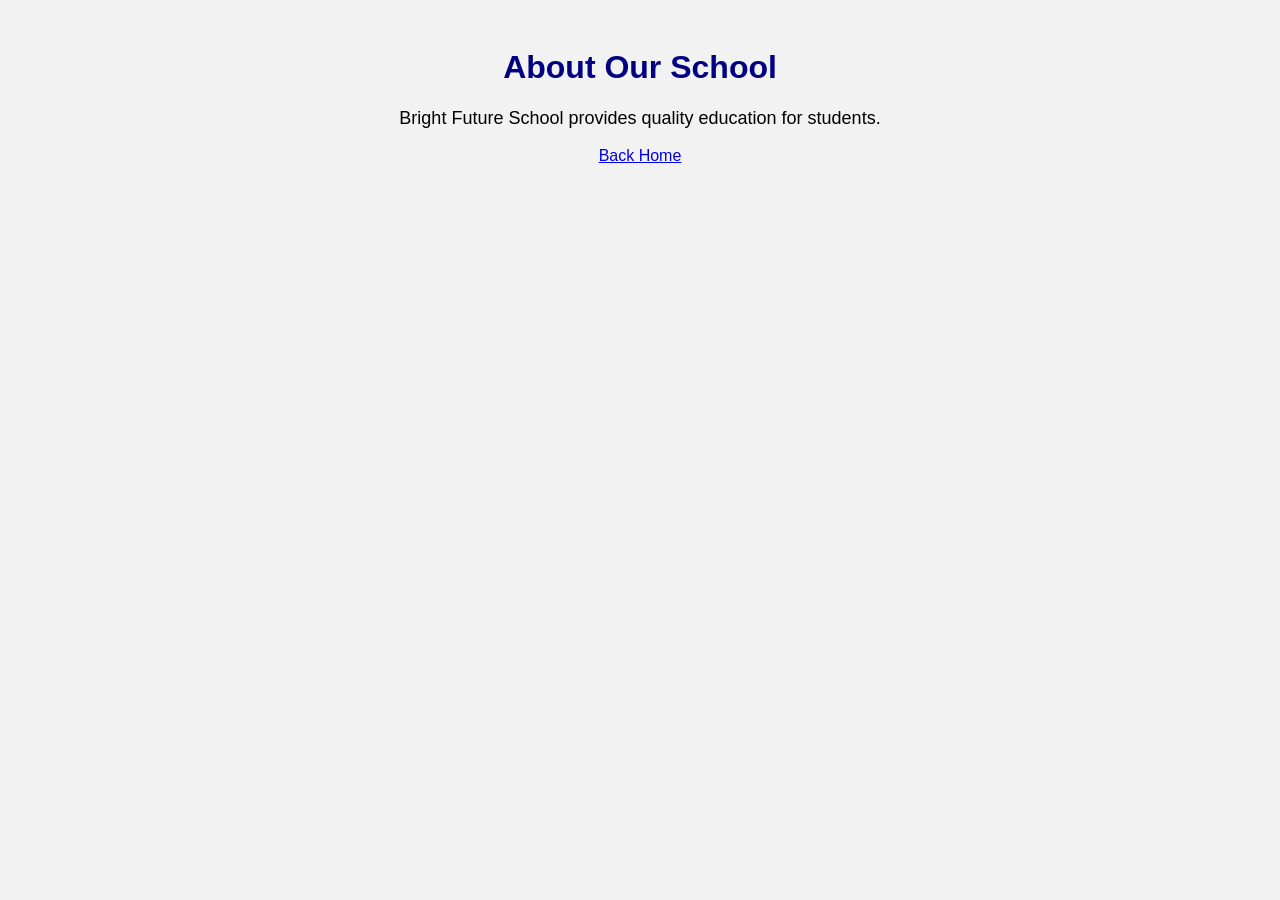
<file: index.html>
<!DOCTYPE html>
<html>
<head>
    <title>About Us</title>
    <link rel="stylesheet" href="style.css">
</head>
<body>

<h1>About Our School</h1>

<p>Bright Future School provides quality education for students.</p>

<a href="index.html">Back Home</a>

</body>
</html>
</file>
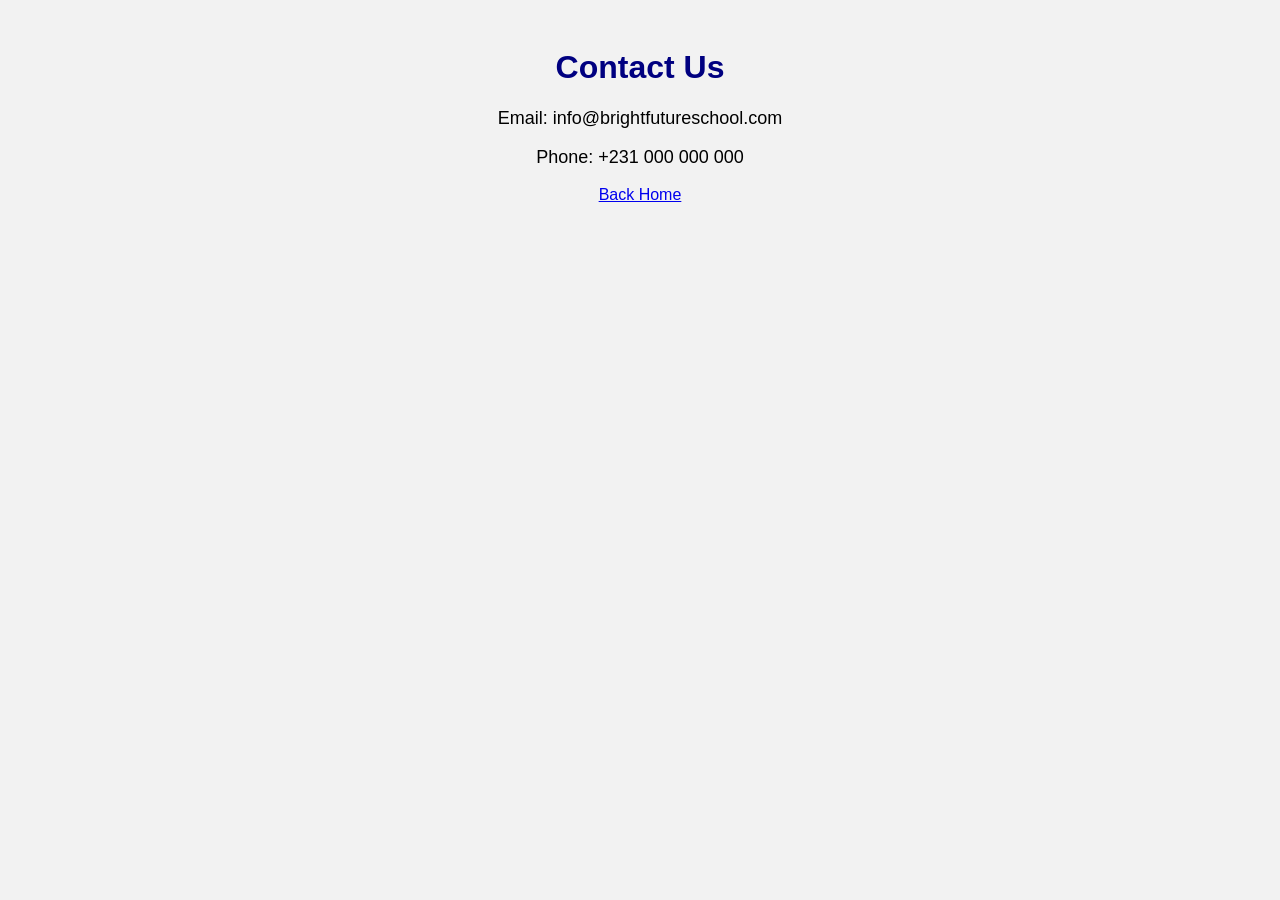
<file: contact.html>
<!DOCTYPE html>
<html>
<head>
    <title>Contact Us</title>
    <link rel="stylesheet" href="style.css">
</head>
<body>

<h1>Contact Us</h1>

<p>Email: info@brightfutureschool.com</p>
<p>Phone: +231 000 000 000</p>

<a href="index.html">Back Home</a>

</body>
</html>
</file>
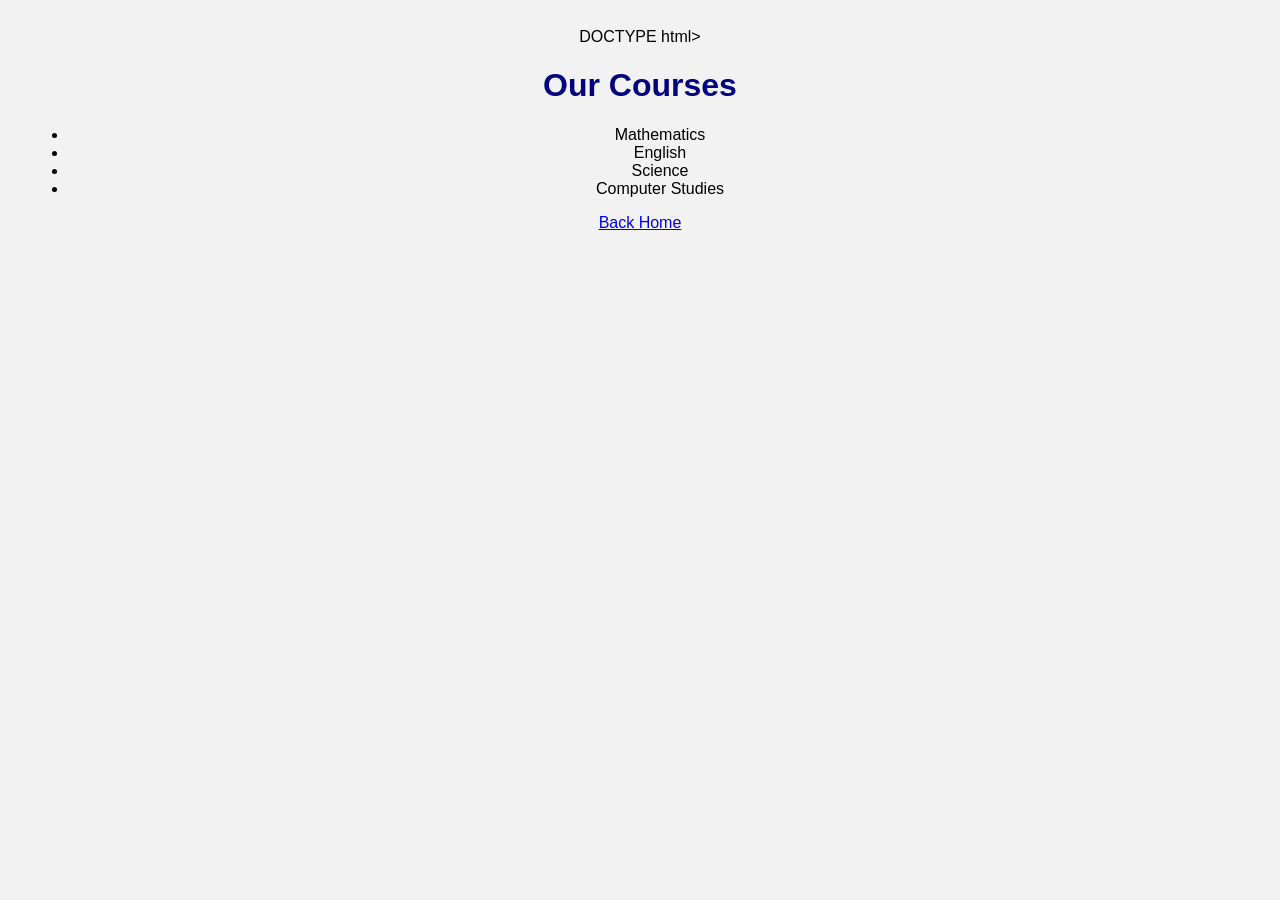
<file: courses.html>
DOCTYPE html>
<html>
<head>
    <title>Courses</title>
    <link rel="stylesheet" href="style.css">
</head>
<body>

<h1>Our Courses</h1>

<ul>
    <li>Mathematics</li>
    <li>English</li>
    <li>Science</li>
    <li>Computer Studies</li>
</ul>

<a href="index.html">Back Home</a>

</body>
</html>
</file>
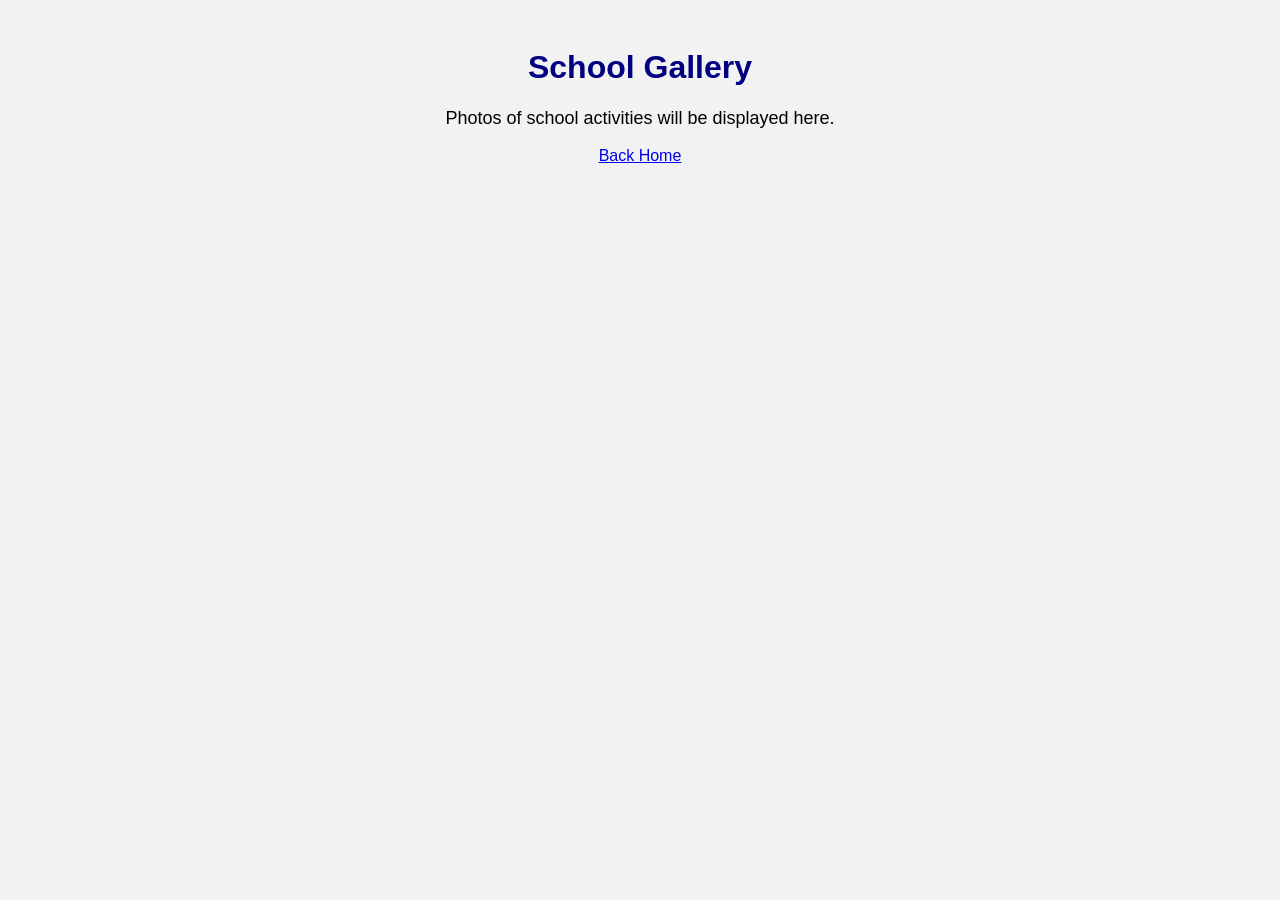
<file: gallery.html>
<!DOCTYPE html>
<html>
<head>
    <title>Gallery</title>
    <link rel="stylesheet" href="style.css">
</head>
<body>

<h1>School Gallery</h1>

<p>Photos of school activities will be displayed here.</p>

<a href="index.html">Back Home</a>

</body>
</html>
</file>
<file: style.css>
body {
    font-family: Arial, sans-serif;
    text-align: center;
    background: #f2f2f2;
}

h1 {
    color: navy;
}

nav a {
    margin: 10px;
    text-decoration: none;
    color: green;
    font-weight: bold;
}nav {
    margin: 20px;
}

p {
    font-size: 18px;
}

body {
    padding: 20px;
}
</file>
